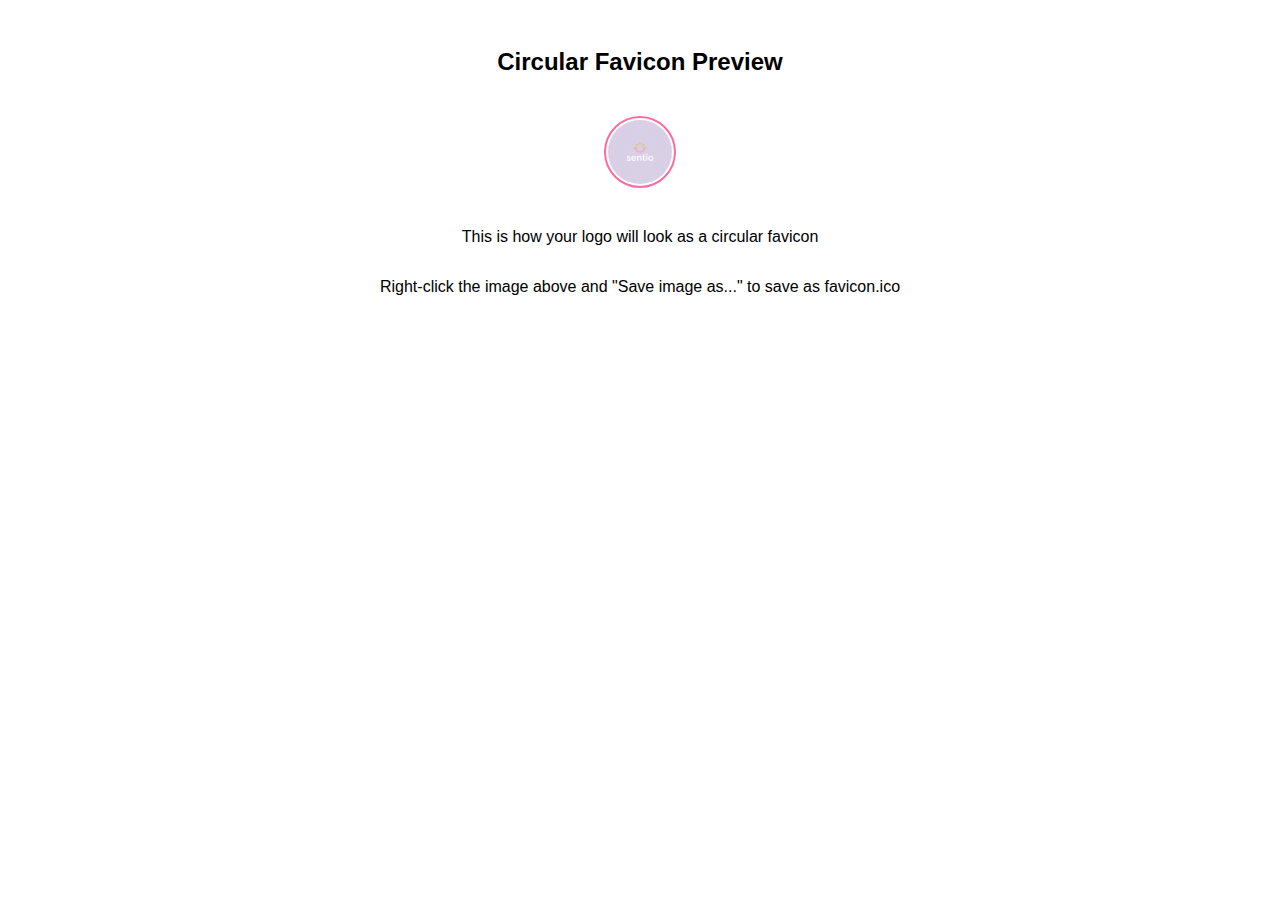
<file: create-circular-favicon.html>
<!DOCTYPE html>
<html>
<head>
    <title>Circular Favicon Generator</title>
    <style>
        .circular-logo {
            width: 64px;
            height: 64px;
            border-radius: 50%;
            object-fit: cover;
            border: 2px solid #ff6b9d;
            background: white;
            padding: 2px;
        }
        .container {
            display: flex;
            flex-direction: column;
            align-items: center;
            padding: 20px;
            font-family: Arial, sans-serif;
        }
        .preview {
            margin: 20px 0;
        }
    </style>
</head>
<body>
    <div class="container">
        <h2>Circular Favicon Preview</h2>
        <div class="preview">
            <img src="Logo/sentio logo.jpg" class="circular-logo" alt="Sentio Logo">
        </div>
        <p>This is how your logo will look as a circular favicon</p>
        <p>Right-click the image above and "Save image as..." to save as favicon.ico</p>
    </div>
</body>
</html>
</file>
